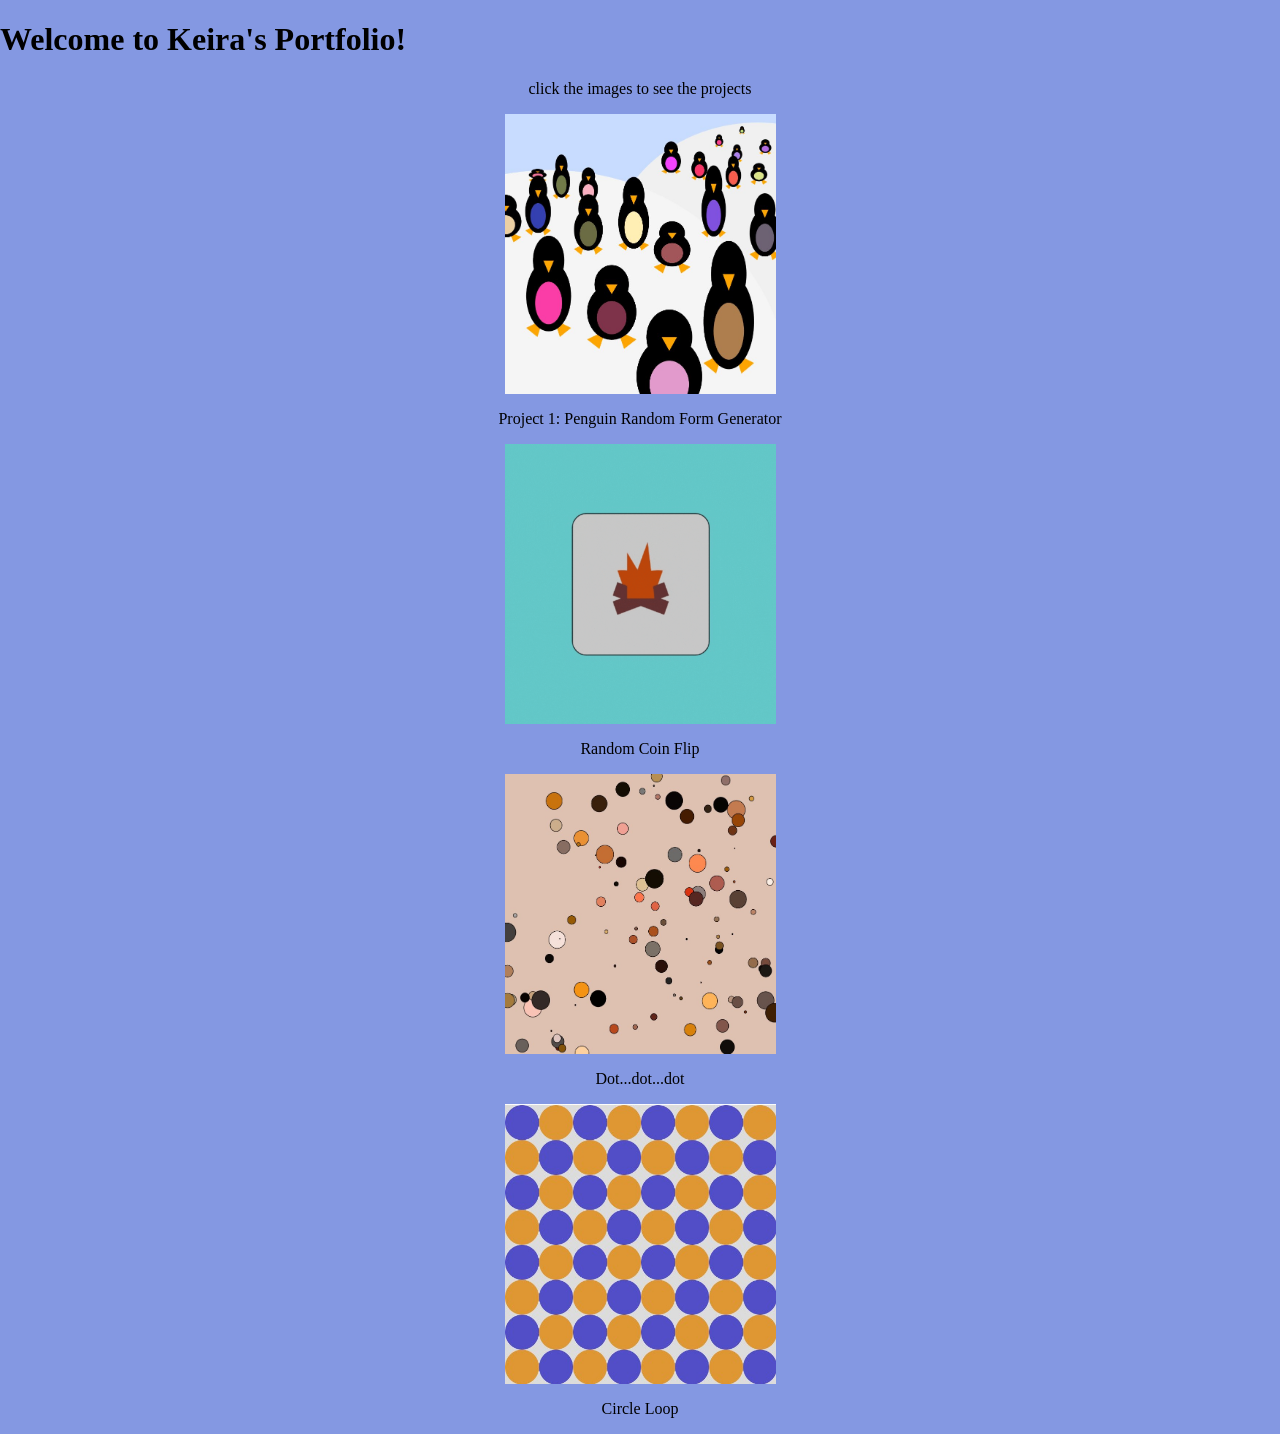
<file: index.html>
<!DOCTYPE html>
<html>
<head>
<title>Home-Page</title>
<link href="style.css" rel="stylesheet" type="text/css">
</head>
<body>

<h1>Welcome to Keira's Portfolio!</h1>
<p>click the images to see the projects</p>
<a href ="project-1.html">
	<img src="images/project-one.jpg" width="271" height="280" alt="screenshot of penguin random form generator"/>
</a>
	<p>Project 1: Penguin Random Form Generator</p>
<a href ="page-3.html">
	<img src="images/coin-flip.gif" width="271" height="280" alt=""/>
</a>
	<p>Random Coin Flip</p>
<a href ="page-4.html">
	<img src="images/dot-dot-dot.jpg" width="271" height="280" alt=""/>
</a>
	<p>Dot...dot...dot</p>
<a href ="page-5.html">
	<img src="images/circle-loop.jpg" width="271" height="280" alt=""/>
</a>
<p>Circle Loop</p>
</body>
</html>
</file>
<file: style.css>
html, body {
    margin: 0;
    padding: 0;
    background-color: #8498E2;
}
canvas {
    display: block;
    margin-left: auto;
    margin-right: auto;
}
body p {
    display: inherit;
    margin-left: auto;
    margin-right: auto;
    text-align: center;
}
body a img {
    display: block;
    margin-left: auto;
    margin-right: auto;
    padding-left: auto;
    padding-right: auto;
}
</file>
